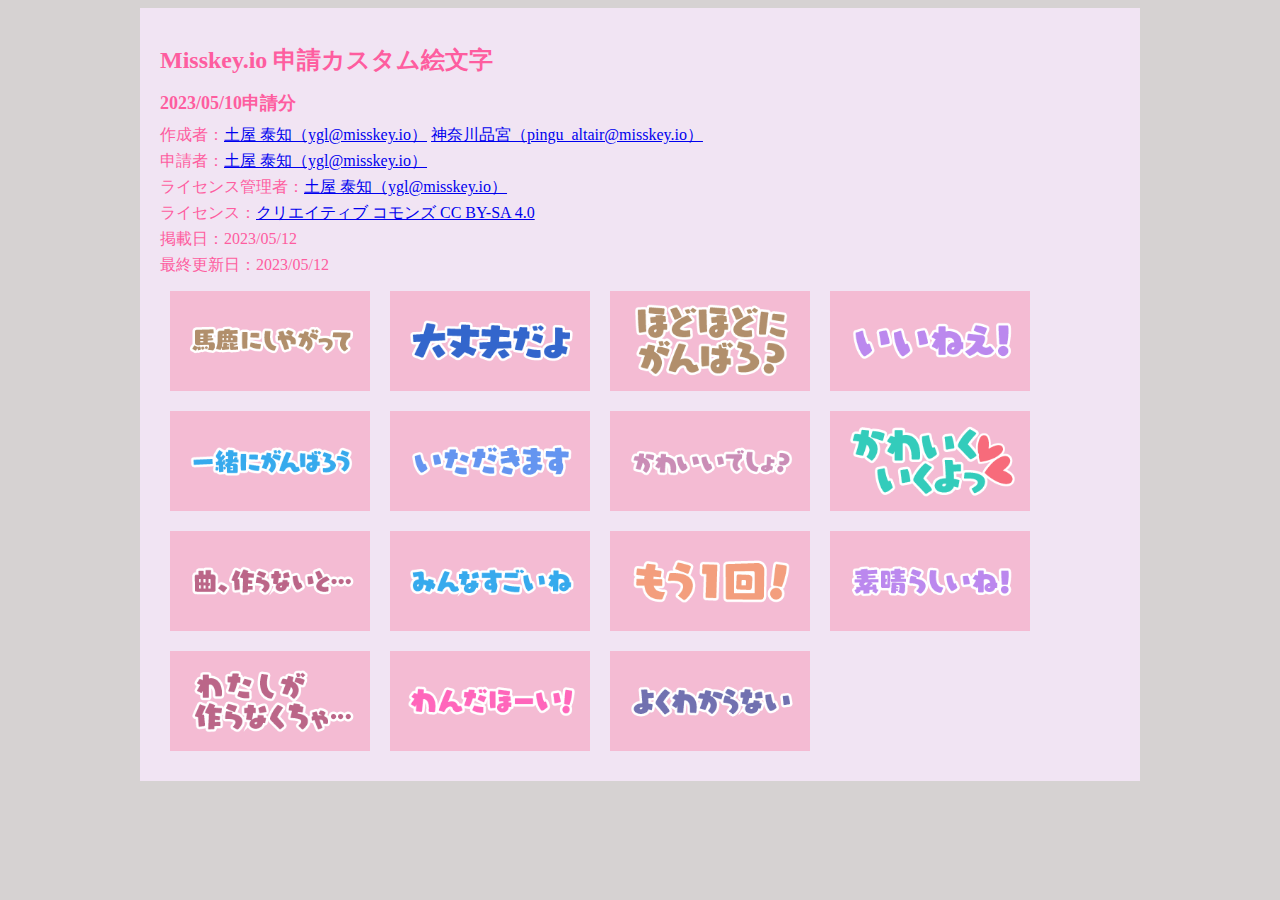
<file: io_shinsei/index.html>
<!DOCTYPE html>
<html>
<head>
  <meta charset="UTF-8">
  <title>Misskey.io 申請カスタム絵文字</title>
  <link rel="stylesheet" href="style.css">
</head>
<body>
  <div class="container">
    <h1>Misskey.io 申請カスタム絵文字</h1>
    <h2>2023/05/10申請分</h2>
        <div class="230510">
        <p>作成者：<a href="https://misskey.io/@ygl">土屋 泰知（ygl@misskey.io）</a> <a href="https://misskey.io/@pingu_altair">神奈川品宮（pingu_altair@misskey.io）</a></p>
        <p>申請者：<a href="https://misskey.io/@ygl">土屋 泰知（ygl@misskey.io）</a></p>
        <p>ライセンス管理者：<a href="https://misskey.io/@ygl">土屋 泰知（ygl@misskey.io）</a></p>
        <p>ライセンス：<a href="https://creativecommons.org/licenses/by-sa/4.0/deed.ja">クリエイティブ コモンズ CC BY-SA 4.0</a></p>
        <p>掲載日：2023/05/12</p>
        <p>最終更新日：2023/05/12</p>
        <ul>
          <li class="emoji-item">
            <img class="emoji-image" src="images/emoji/230511/baka_ni_shiyagatte.png" alt="baka_ni_shiyagatte">
          </li>
          <li class="emoji-item">
            <img class="emoji-image" src="images/emoji/230511/daijoubu_dayo.png" alt="daijoubu_dayo">
          </li>
          <li class="emoji-item">
            <img class="emoji-image" src="images/emoji/230511/hodohodo_ni_ganbaro.png" alt="hodohodo_ni_ganbaro">
          </li>
          <li class="emoji-item">
            <img class="emoji-image" src="images/emoji/230511/iinee.png" alt="iinee">
          </li>
          <li class="emoji-item">
            <img class="emoji-image" src="images/emoji/230511/issyo_ni_ganbarou.png" alt="issyo_ni_ganbarou">
          </li>
          <li class="emoji-item">
            <img class="emoji-image" src="images/emoji/230511/itadakimasu.png" alt="itadakimasu">
          </li>
          <li class="emoji-item">
            <img class="emoji-image" src="images/emoji/230511/kawaii_desyo.png" alt="kawaii_desyo">
          </li>
          <li class="emoji-item">
            <img class="emoji-image" src="images/emoji/230511/kawaiku_ikuyoltsu.png" alt="kawaiku_ikuyoltsu">
          </li>
          <li class="emoji-item">
            <img class="emoji-image" src="images/emoji/230511/kyoku_tsukuranaito.png" alt="kyoku_tsukuranaito">
          </li>
          <li class="emoji-item">
            <img class="emoji-image" src="images/emoji/230511/minna_sugoine.png" alt="minna_sugoine">
          </li>
          <li class="emoji-item">
            <img class="emoji-image" src="images/emoji/230511/mouikkai.png" alt="mouikkai">
          </li>
          <li class="emoji-item">
            <img class="emoji-image" src="images/emoji/230511/subarashiine.png" alt="subarashiine">
          </li>
          <li class="emoji-item">
            <img class="emoji-image" src="images/emoji/230511/watashi_ga_tsukuranakucha.png" alt="watashi_ga_tsukuranakucha">
          </li>
          <li class="emoji-item">
            <img class="emoji-image" src="images/emoji/230511/wonderhoy.png" alt="wonderhoy">
          </li>
          <li class="emoji-item">
            <img class="emoji-image" src="images/emoji/230511/yokuwakaranai.png" alt="yokuwakaranai">
          </li>
        </ul>
    </div>
  </div>
</body>
</html>
</file>
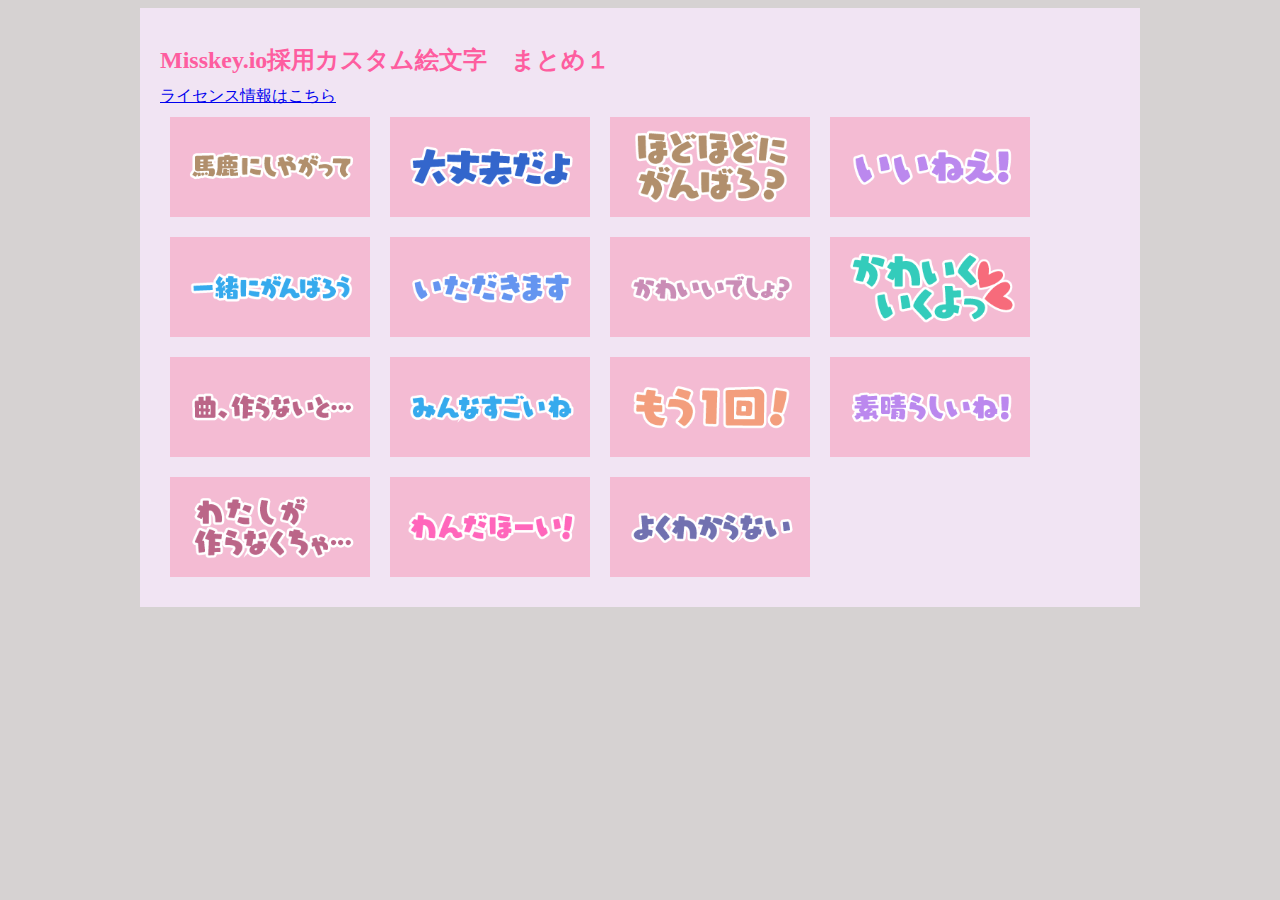
<file: io_shinsei/archives01.html>
<!DOCTYPE html>
<html>
<head>
  <meta charset="UTF-8">
  <title>Misskey.io採用カスタム絵文字　まとめ１</title>
  <link rel="stylesheet" href="style.css">
</head>
<body>
  <div class="container">
    <h1>Misskey.io採用カスタム絵文字　まとめ１</h1>
        <div class="main_area">
        <a href="index.html">ライセンス情報はこちら</a>
        <ul>
          <li class="emoji-item">
            <img class="emoji-image" src="images/emoji/230511/baka_ni_shiyagatte.png" alt="baka_ni_shiyagatte">
          </li>
          <li class="emoji-item">
            <img class="emoji-image" src="images/emoji/230511/daijoubu_dayo.png" alt="daijoubu_dayo">
          </li>
          <li class="emoji-item">
            <img class="emoji-image" src="images/emoji/230511/hodohodo_ni_ganbaro.png" alt="hodohodo_ni_ganbaro">
          </li>
          <li class="emoji-item">
            <img class="emoji-image" src="images/emoji/230511/iinee.png" alt="iinee">
          </li>
          <li class="emoji-item">
            <img class="emoji-image" src="images/emoji/230511/issyo_ni_ganbarou.png" alt="issyo_ni_ganbarou">
          </li>
          <li class="emoji-item">
            <img class="emoji-image" src="images/emoji/230511/itadakimasu.png" alt="itadakimasu">
          </li>
          <li class="emoji-item">
            <img class="emoji-image" src="images/emoji/230511/kawaii_desyo.png" alt="kawaii_desyo">
          </li>
          <li class="emoji-item">
            <img class="emoji-image" src="images/emoji/230511/kawaiku_ikuyoltsu.png" alt="kawaiku_ikuyoltsu">
          </li>
          <li class="emoji-item">
            <img class="emoji-image" src="images/emoji/230511/kyoku_tsukuranaito.png" alt="kyoku_tsukuranaito">
          </li>
          <li class="emoji-item">
            <img class="emoji-image" src="images/emoji/230511/minna_sugoine.png" alt="minna_sugoine">
          </li>
          <li class="emoji-item">
            <img class="emoji-image" src="images/emoji/230511/mouikkai.png" alt="mouikkai">
          </li>
          <li class="emoji-item">
            <img class="emoji-image" src="images/emoji/230511/subarashiine.png" alt="subarashiine">
          </li>
          <li class="emoji-item">
            <img class="emoji-image" src="images/emoji/230511/watashi_ga_tsukuranakucha.png" alt="watashi_ga_tsukuranakucha">
          </li>
          <li class="emoji-item">
            <img class="emoji-image" src="images/emoji/230511/wonderhoy.png" alt="wonderhoy">
          </li>
          <li class="emoji-item">
            <img class="emoji-image" src="images/emoji/230511/yokuwakaranai.png" alt="yokuwakaranai">
          </li>
        </ul>
    </div>
  </div>
</body>
</html>
</file>
<file: io_shinsei/style.css>
body {
  background-color: #d6d2d2;
    height: auto;
    
}
.container {
  max-width: 960px;
  margin: 0 auto;
  background-color: #f1e4f3;
  padding: 20px;
  color: #fe5d9f;
    height: auto;
}
h1 {
  font-size: 24px;
  margin-bottom: 10px;
}
h2 {
  font-size: 18px;
  margin-bottom: 10px;
}
p {
  margin-top: 5px;
  margin-bottom: 5px;
}
ul {
  list-style-type: none;
  margin: 0;
  padding: 0;
  width: 98%;
  height: auto;
  display: flex;
  flex-wrap: wrap;
}
li {
    margin: 0px;
    padding: 0px;
    min-width: 200px;
}
.emoji-item {
  display: flex;
  justify-content: center;
  align-items: center;
  width: 200px;
  height: 100px;
  background-color: #f4bbd3;
  margin: 10px;
}
.emoji-item img {
  max-width: 85%;
  max-height: 95%;
  height: auto;
}
.230510 {
  display: flex;
  justify-content: center;
  align-items: center;
  flex-direction: column;
  height: 100vh;
}
.231106 {
  display: flex;
  justify-content: center;
  align-items: center;
  flex-direction: column;
  height: 100vh;
}
</file>
